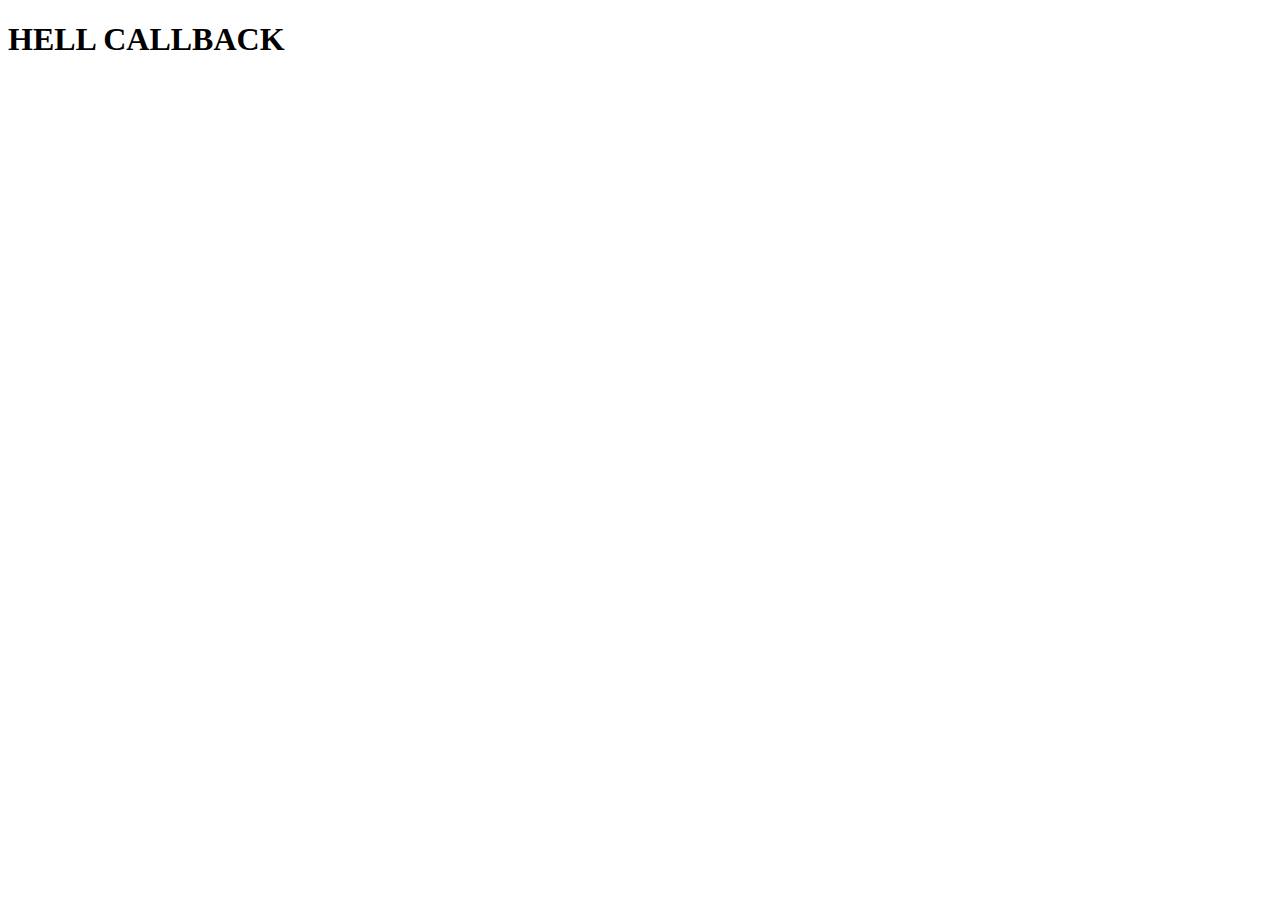
<file: SHORTESTJSCODE/CALLBACKHELL & CALLBACK HELL/index.html>
<!DOCTYPE html>
<html lang="en">
<head>
    <meta charset="UTF-8">
    <meta name="viewport" content="width=device-width, initial-scale=1.0">
    <title>CALL BACK HELL</title>
</head>
<body>
  <h1>HELL CALLBACK</h1>
  <script src="CALLBACKHELL.JS">

  </script>
</body>
</html>
</file>
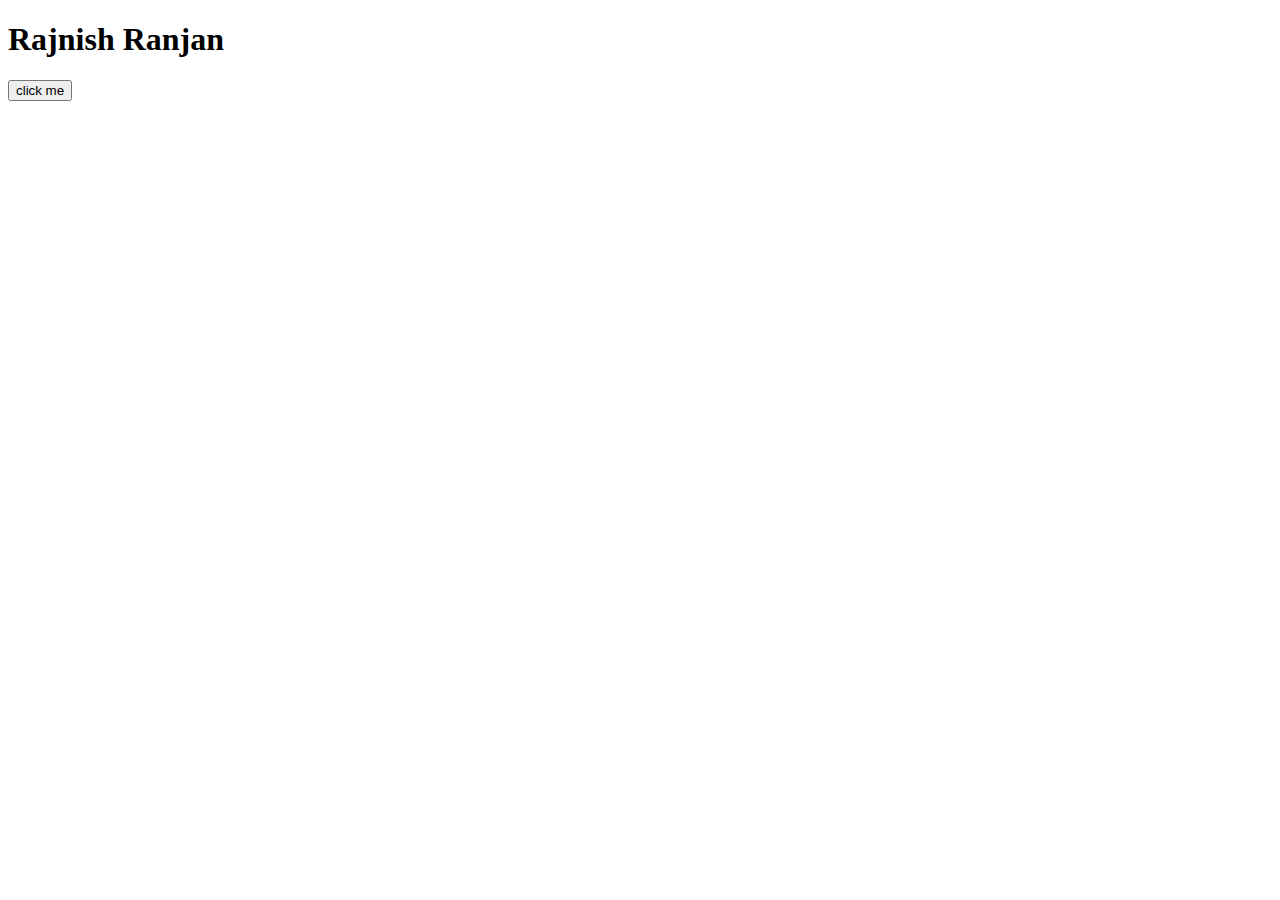
<file: SHORTESTJSCODE/FUNCTIONS/index.html>
<!DOCTYPE html>
<html lang="en">
<head>
    <meta charset="UTF-8">
    <meta name="viewport" content="width=device-width, initial-scale=1.0">
    <title>Document</title>
</head>
<body>
    <h1 id ="heading">Rajnish Ranjan</h1>
    <button id="clickme">click me</button>
    <script src="Callbackfunction.js"></script>
</body>
</html>
</file>
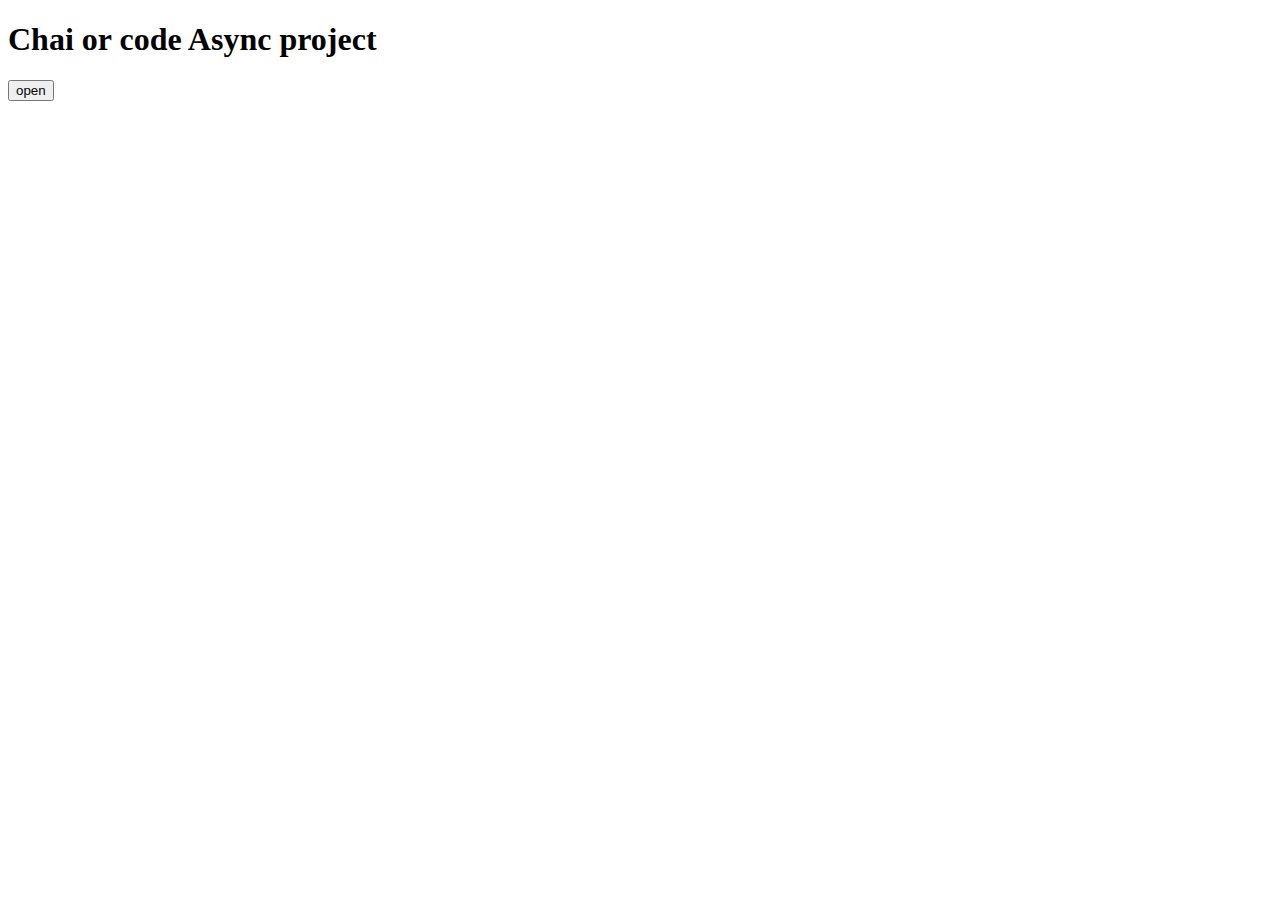
<file: SHORTESTJSCODE/PROJECT CHAI CODE ASYNC/INDEX.html>
<!DOCTYPE html>
<html lang="en">
<head>
    <meta charset="UTF-8">
    <meta name="viewport" content="width=device-width, initial-scale=1.0">
    <title>Chai or code</title>
</head>
<body>
    <h1>Chai or code Async project</h1>
    <button id="open"> open</button>
</body>
<script> 
    const sayReshoo=function (){
        console.log("reshoo");
    }
    const TextChange =function(){document.querySelector('h1').
     innerHTML="best JS series"}
     setTimeout(TextChange,5000)
</script>
</html>
</file>
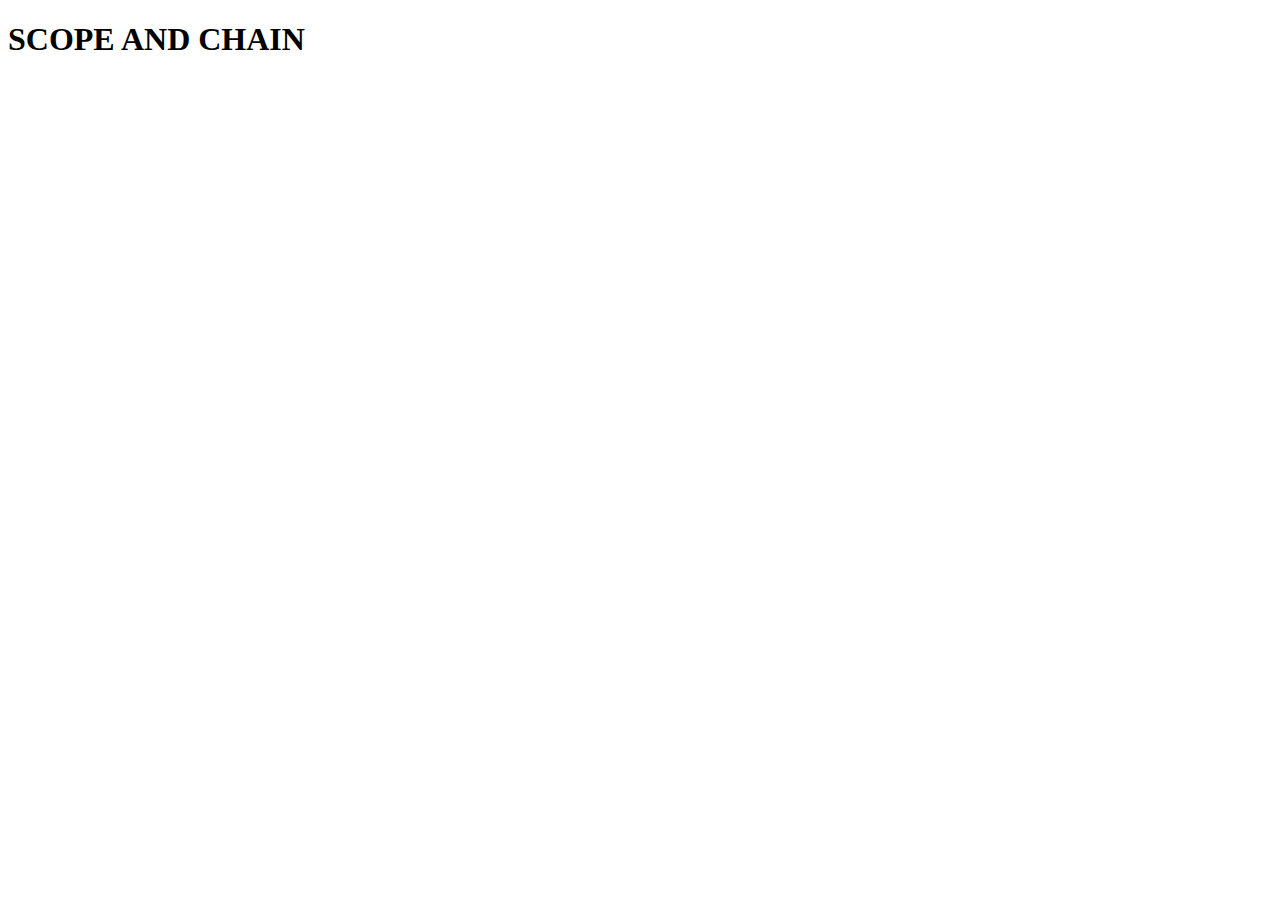
<file: SHORTESTJSCODE/SCOPECHAIN/index.html>
<!DOCTYPE html>
<html lang="en">
<head>
    <meta charset="UTF-8">
    
    <title> SCOPE CHAIN</title>
</head>
<body>
    <h1>SCOPE AND CHAIN</h1>
    <script>
    
        "scopechain.js"
    </script>
</body>
</html>
</file>
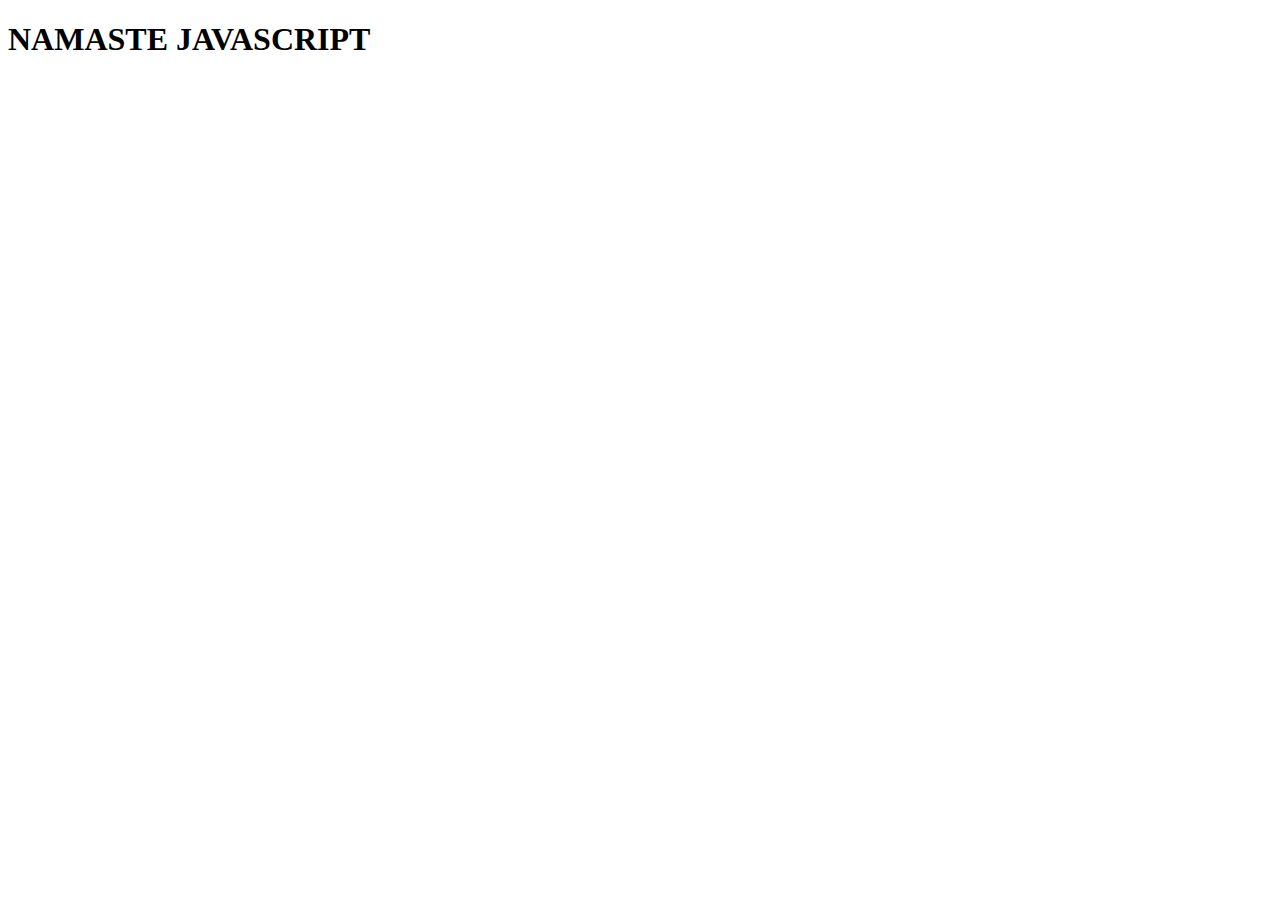
<file: SHORTESTJSCODE/UN VS NOTDEFINED/index.html>
<!DOCTYPE html>
<html lang="en">
<head>
    <meta charset="UTF-8">

    <title>UN VS NOT DEFINED </title>
</head>
<body>
    <h1> NAMASTE JAVASCRIPT </h1>
    <script>
        "un&notdefined.js"
        
    </script>
</body>
</html>
</file>
